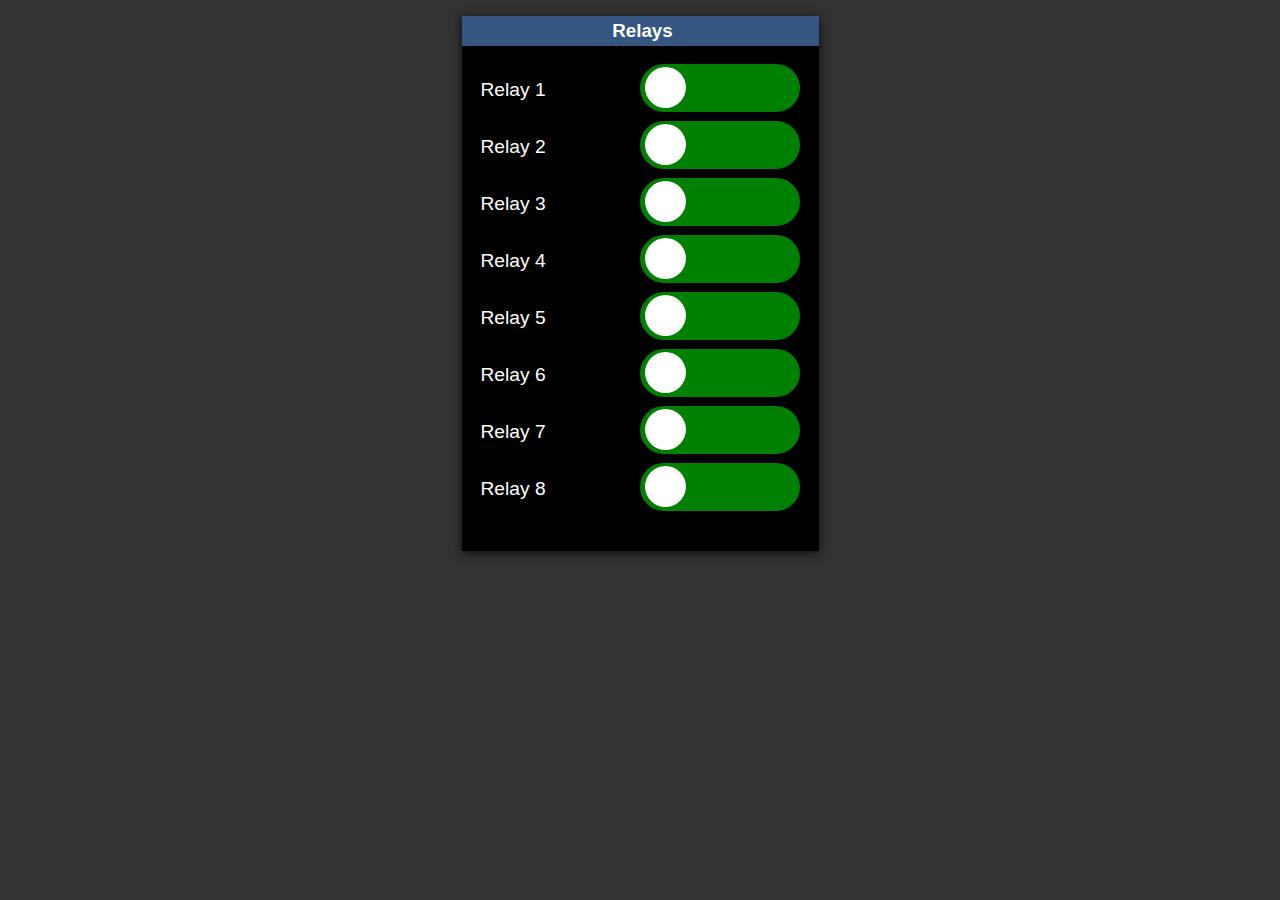
<file: main/relay_gpio/html/index.html>
<!DOCTYPE html>
<html lang="en">
<head>
  <meta charset="utf-8">
  <meta name="viewport" content="width=device-width, initial-scale=1">
  <!-- meta http-equiv="Content-Security-Policy" content="connect-src 'self'"-->
  <title>Relays</title>
  <link rel="stylesheet" href="relay.css">
  <script src="relay.js"></script>
</head>
<body>
	<div id="page-wrapper" title="xxx">
	<h3>Relays</h3>
		<table>
			<tbody>
			<tr><td class='tleft'>Relay 1</td><td class='tleft'>
				<label class="switch"><input class="chk relay" type="checkbox" alt=0 id='relay_0'><span class="slider round"></span></label></td></tr>
			<tr><td class='tleft'>Relay 2</td><td class='tleft'>
				<label class="switch"><input class="chk relay" type="checkbox" alt=1 id='relay_1'><span class="slider round"></span></label></td></tr>
			<tr><td class='tleft'>Relay 3</td><td class='tleft'>
				<label class="switch"><input class="chk relay" type="checkbox" alt=2 id='relay_2'><span class="slider round"></span></label></td></tr>
			<tr><td class='tleft'>Relay 4</td><td class='tleft'>
				<label class="switch"><input class="chk relay" type="checkbox" alt=3 id='relay_3'><span class="slider round"></span></label></td></tr>
			<tr><td class='tleft'>Relay 5</td><td class='tleft'>
				<label class="switch"><input class="chk relay" type="checkbox" alt=4 id='relay_4'><span class="slider round"></span></label></td></tr>
			<tr><td class='tleft'>Relay 6</td><td class='tleft'>
				<label class="switch"><input class="chk relay" type="checkbox" alt=5 id='relay_5'><span class="slider round"></span></label></td></tr>
			<tr><td class='tleft'>Relay 7</td><td class='tleft'>
				<label class="switch"><input class="chk relay" type="checkbox" alt=6 id='relay_6'><span class="slider round"></span></label></td></tr>
			<tr><td class='tleft'>Relay 8</td><td class='tleft'>
				<label class="switch"><input class="chk relay" type="checkbox" alt=7 id='relay_7'><span class="slider round"></span></label></td></tr>
			</tbody>
		</table>
		<ul id="messages"></ul>
		</div>
</body>
</html>
</file>
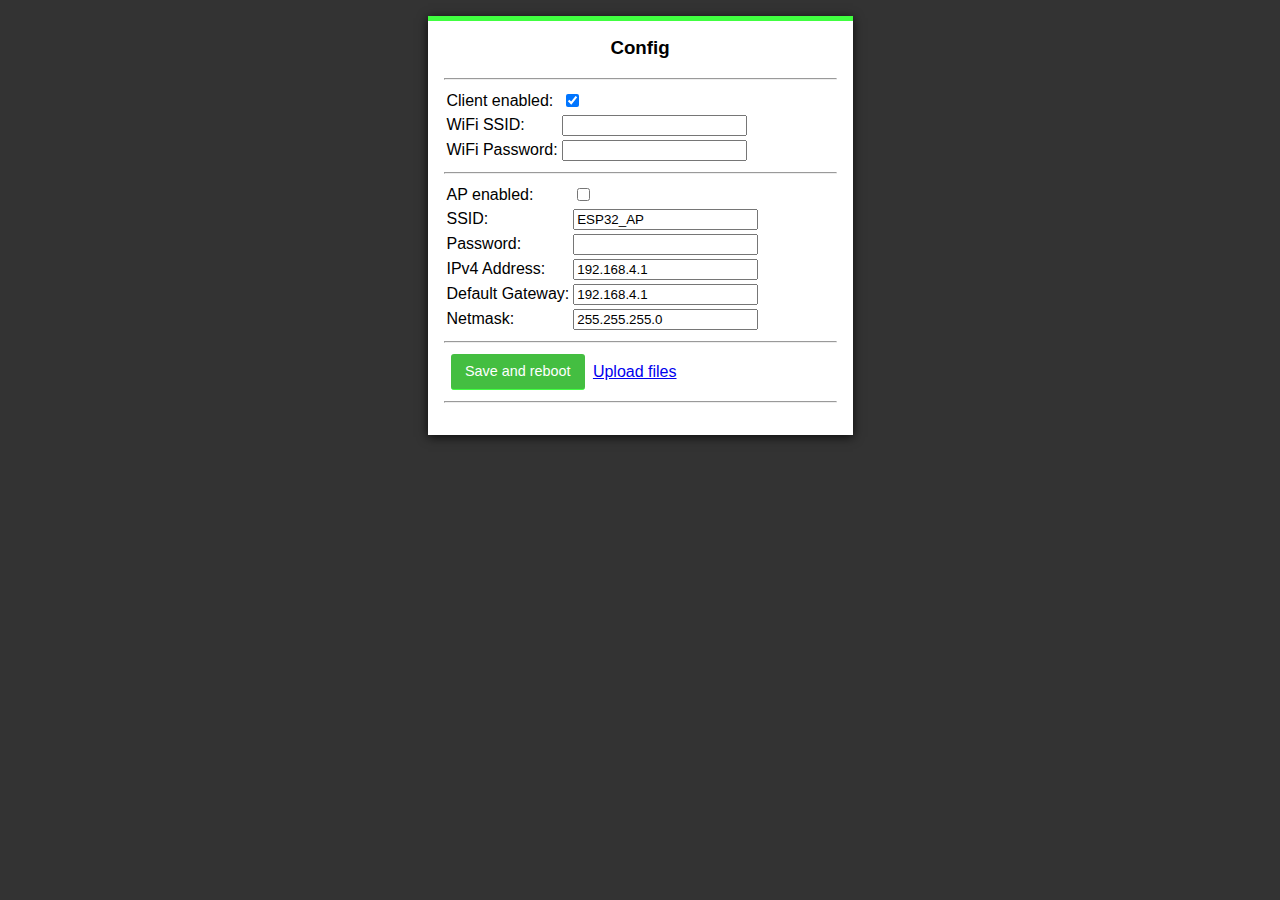
<file: main/config/html/config.html>
<!DOCTYPE html>
<html>
<head>
	<meta charset="UTF-8">
	<!-- meta http-equiv="Content-Security-Policy" content="connect-src 'self'" -->
	<title>Config</title>
  	<link rel="stylesheet" href="config.css">
  	<script src="config.js"></script>
</head>
<body>
	<div id="page-wrapper">
		<h3>Config</h3>
		<form id="config-form"action="#" method="post">
		<hr>
		<table>
			<tbody>
			<tr><td>Client enabled:</td><td><input class="cbox cli" id="enabled_cli" type="checkbox" checked="checked"></td></tr>
			<tr><td>WiFi SSID:</td><td><input type="text" id="ssid_cli" required/></td></tr>
			<tr><td>WiFi Password:</td><td><input type="password" id="passwd_cli" pattern=".{8,12}" required title="8 to 12 characters"/></td></tr>
			</tbody>
		</table>
		<hr>
		<table>
			<tbody>
			<tr><td>AP enabled:</td><td><input class="cbox ap" id="enabled_ap" type="checkbox"></td></tr>
			<tr><td>SSID:</td><td><input type="text" value="ESP32_AP" id="ssid_ap" /></td></tr>
			<tr><td>Password:</td><td><input type="password" value="" id="passwd_ap" pattern=".{8,12}" required title="8 to 12 characters"/></td></tr>
			<tr><td>IPv4 Address:</td><td><input type="text" value="192.168.4.1" id="ipadr_ap" /></td></tr>
			<tr><td>Default Gateway:</td><td><input type="text" value="192.168.4.1" id="gateway_ap" /></td></tr>
			<tr><td>Netmask:</td><td><input type="text" value="255.255.255.0" id="netmask_ap" /></td></tr>
			</tbody>
		</table>
		<hr>
		<table>
			<tbody>
			<tr><td><button type="submit">Save and reboot</button></td><td><a href="upload.html">Upload files</a></td></tr>
			</tbody>
		</table>
		</form>
		<hr>
		<ul id="messages"></ul>
	</div>
</body>
</html>
</file>
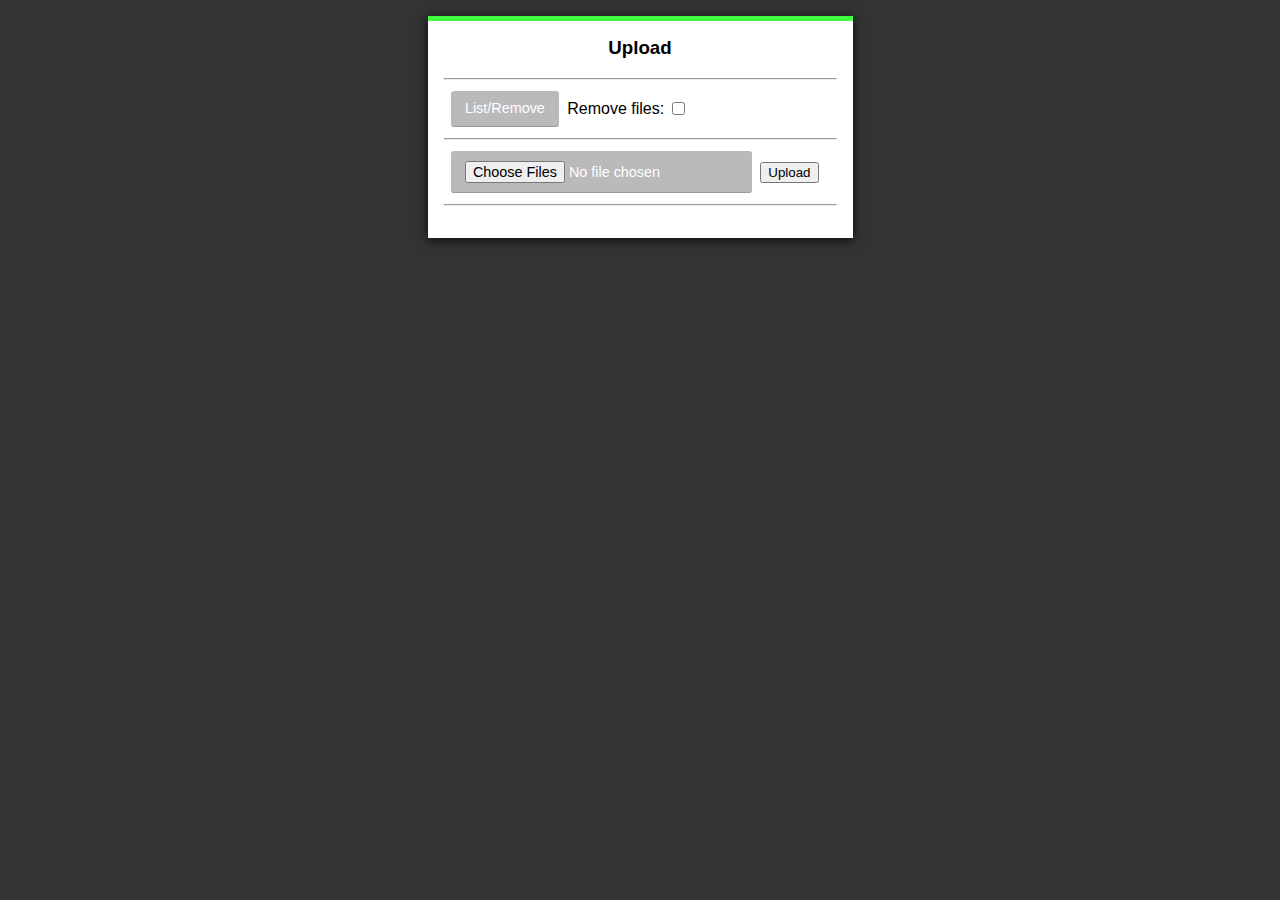
<file: main/config/html/upload.html>
<!DOCTYPE html>
<html>
<head>
	<meta charset="UTF-8">
	<!-- meta http-equiv="Content-Security-Policy" content="connect-src 'self'" -->
	<title>Config</title>
  	<link rel="stylesheet" href="config.css">
  	<script src="config.js"></script>
</head>
<body>
	<div id="page-wrapper">
		<h3>Upload</h3>
		<form id="config-form" action="#" method="post">
		<hr>
		<table>
			<tbody>
			<tr>
			<td><button type="button" id="list_rem">List/Remove</button></td>
			<td>Remove files:</td><td><input id="del_fat_files" type="checkbox"></td>
			</tr>
			</tbody>
		</table>
		</form>
		<hr>
		<form method="post" action="/" enctype="multipart/form-data">
		<table>
			<tbody>
			<tr><td><input type="file" id="files" name="files[]" multiple /></td><td><input type="submit" value="Upload"/></td></tr>
			</tbody>
		</table>
		</form>
		<hr>
		<ul id="messages"></ul>
	</div>
</body>
</html>
</file>
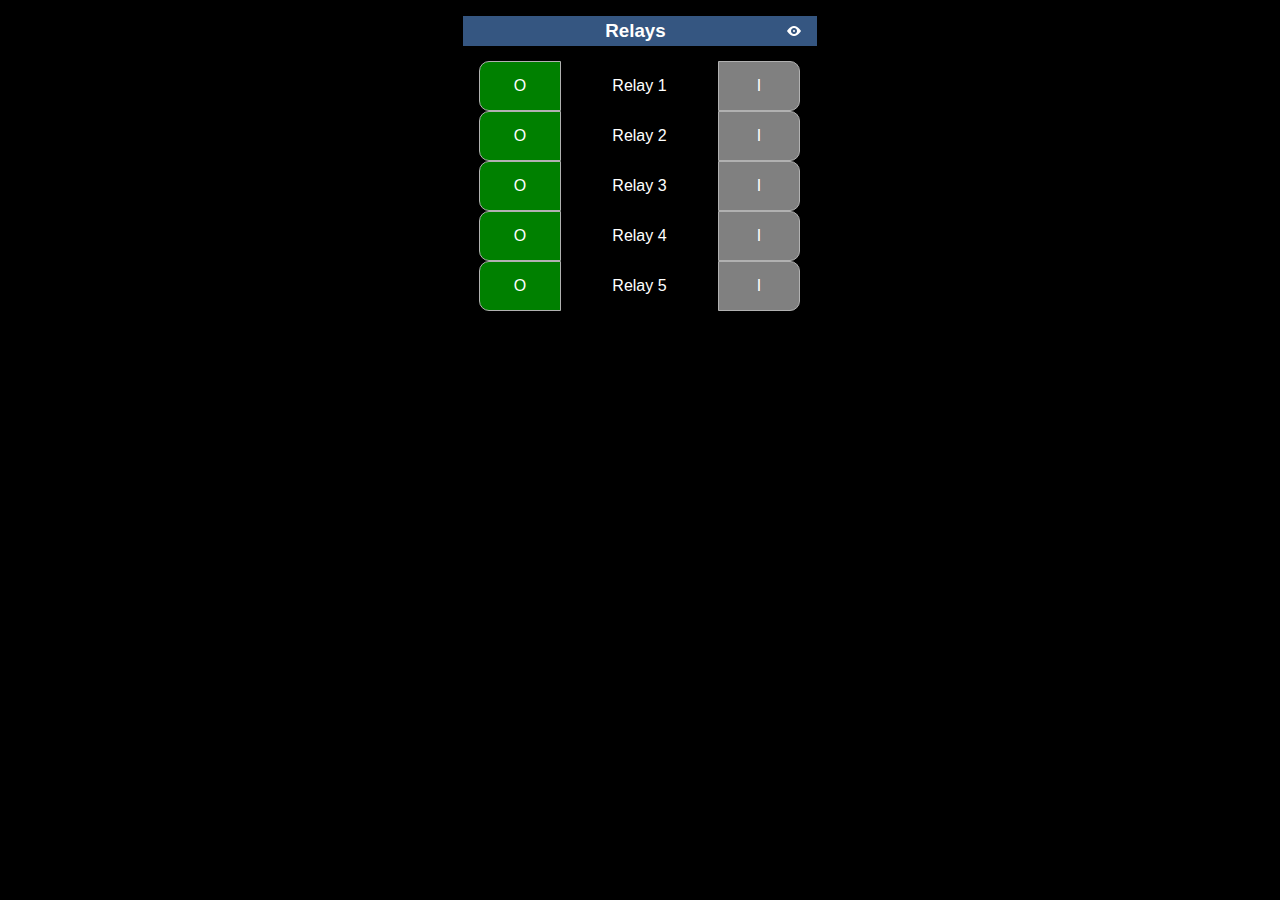
<file: main/relay_gpio/html/r1.html>
<!DOCTYPE html>
<html lang="en">
<head>
  <meta charset="utf-8">
  <meta name="viewport" content="width=device-width, initial-scale=1">
  <!-- meta http-equiv="Content-Security-Policy" content="connect-src 'self'"-->
  <title>Relays</title>
  <link rel="stylesheet" href="r1.css">
  <script src="r1.js"></script>
</head>
<body>
	<div id="parent">
	   <h3>Relays<img src="eye-white.png" id="eye"/></h3>
       <input class="relay" type="radio" data-rno="0" data-rtype="0" id="relay_0" name="relay_0" checked><label class="tab label-off" for="relay_0">O</label>
       <input type="radio" id="relay_1_2" name="relay_0" disabled><label class="tab label-text" for="relay_1_2">Relay 1</label>
       <input class="relay" type="radio" data-rno="0" data-rtype="0" id="relay_1" name="relay_0"><label class="tab label-on" for="relay_1">I</label>
	   <br>
       <input class="relay" type="radio" data-rno="1" data-rtype="0" id="relay_2" name="relay_1" checked><label class="tab label-off" for="relay_2">O</label>
       <input type="radio" id="relay_2_2" name="relay_1" disabled><label class="tab label-text" for="relay_2_2">Relay 2</label>
       <input class="relay" type="radio" data-rno="1" data-rtype="0" id="relay_3" name="relay_1"><label class="tab label-on" for="relay_3">I</label>
	   <br>
       <input class="relay" type="radio" data-rno="2" data-rtype="0" id="relay_4" name="relay_2" checked><label class="tab label-off" for="relay_4">O</label>
       <input type="radio" id="relay_3_2" name="relay_2" disabled><label class="tab label-text" for="relay_3_2">Relay 3</label>
       <input class="relay" type="radio" data-rno="2" data-rtype="0" id="relay_5" name="relay_2"><label class="tab label-on" for="relay_5">I</label>
	   <br>
       <input class="relay" type="radio" data-rno="3" data-rtype="1" id="relay_6" name="relay_3" checked><label class="tab label-off" for="relay_6">O</label>
       <input type="radio" id="relay_4_2" name="relay_3" disabled><label class="tab label-text" for="relay_4_2">Relay 4</label>
       <input class="relay" type="radio" data-rno="3" data-rtype="1" id="relay_7" name="relay_3"><label class="tab label-on" for="relay_7">I</label>
	   <br>
       <input class="relay" type="radio" data-rno="4" data-rtype="1" id="relay_8" name="relay_4" checked><label class="tab label-off" for="relay_8">O</label>
       <input type="radio" id="relay_5_2" name="relay_4" disabled><label class="tab label-text" for="relay_5_2">Relay 5</label>
       <input class="relay" type="radio" data-rno="4" data-rtype="1" id="relay_9" name="relay_4"><label class="tab label-on" for="relay_9">I</label>
	   <ul id="messages"></ul>
	</div> 
 </body>
</html>
</file>
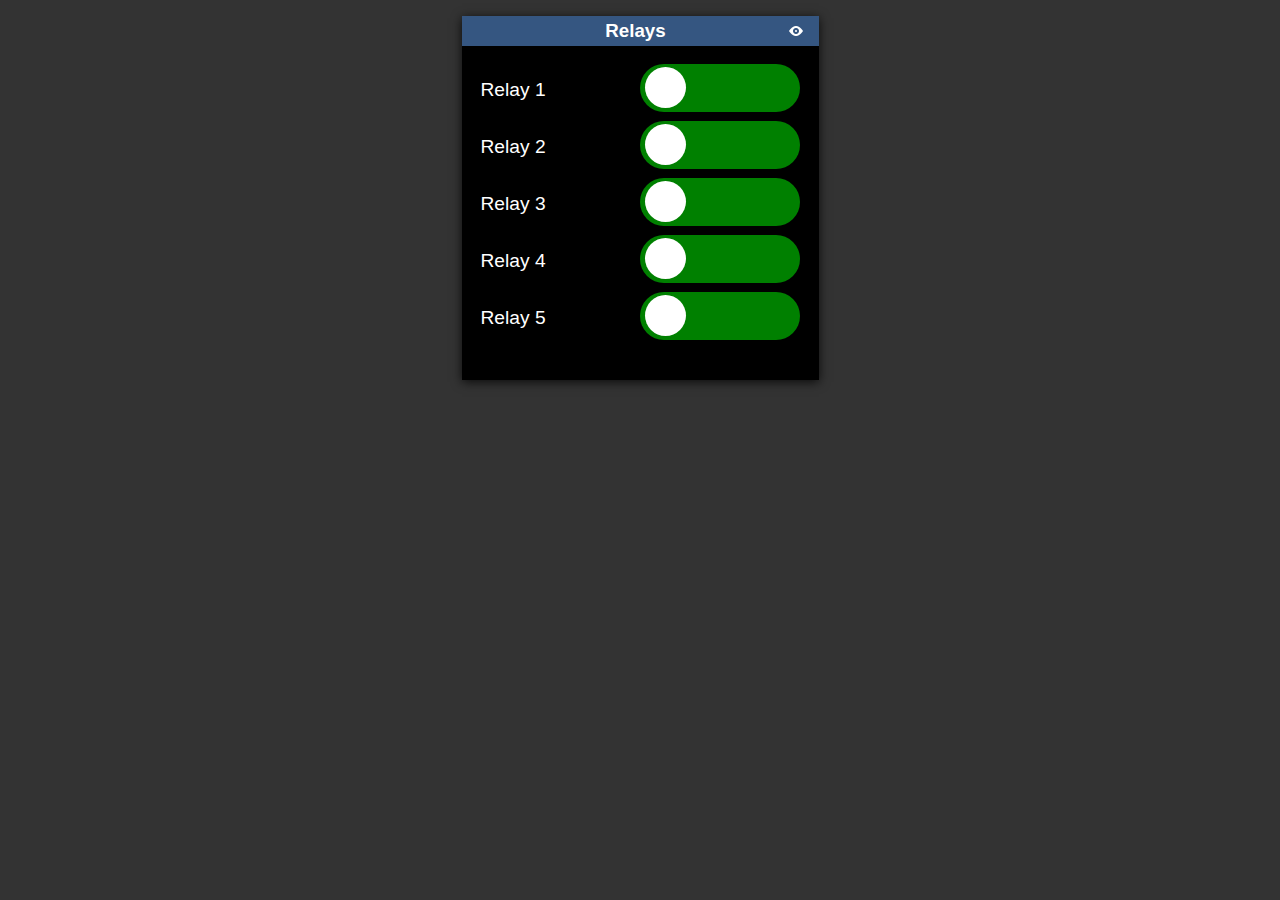
<file: main/relay_gpio/html/r2.html>
<!DOCTYPE html>
<html lang="en">
<head>
  <meta charset="utf-8">
  <meta name="viewport" content="width=device-width, initial-scale=1">
  <!-- meta http-equiv="Content-Security-Policy" content="connect-src 'self'"-->
  <title>Relays</title>
  <link rel="stylesheet" href="r2.css">
  <script src="r2.js"></script>
</head>
<body>
	<div id="page-wrapper">
	<h3>Relays<img src="eye-white.png" id="eye"/></h3>
		<table>
			<tbody>
			<tr><td class='tleft'>Relay 1</td><td class='tleft'>
				<label class="switch"><input class="chk relay" type="checkbox" data-rno="0" data-rtype="0" id='relay_0'><span class="slider round"></span></label></td></tr>
			<tr><td class='tleft'>Relay 2</td><td class='tleft'>
				<label class="switch"><input class="chk relay" type="checkbox" data-rno="1" data-rtype="0" id='relay_1'><span class="slider round"></span></label></td></tr>
			<tr><td class='tleft'>Relay 3</td><td class='tleft'>
				<label class="switch"><input class="chk relay" type="checkbox" data-rno="2" data-rtype="0" id='relay_2'><span class="slider round"></span></label></td></tr>
			<tr><td class='tleft'>Relay 4</td><td class='tleft'>
				<label class="switch"><input class="chk relay" type="checkbox" data-rno="3" data-rtype="0" id='relay_3'><span class="slider round"></span></label></td></tr>
			<tr><td class='tleft'>Relay 5</td><td class='tleft'>
				<label class="switch"><input class="chk relay" type="checkbox" data-rno="4" data-rtype="1" id='relay_4'><span class="slider round"></span></label></td></tr>
			</tbody>
		</table>
		<ul id="messages"></ul>
		</div>
</body>
</html>
</file>
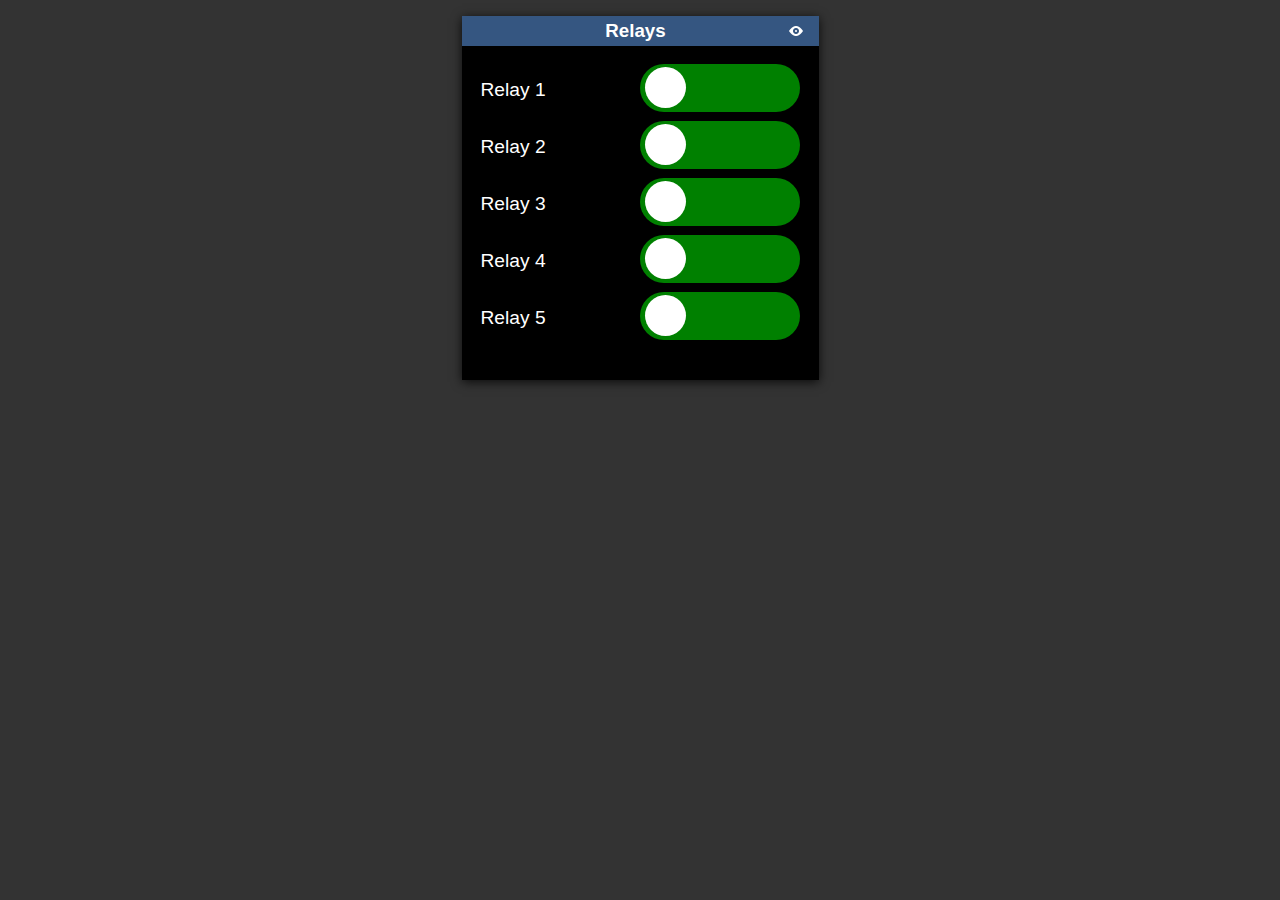
<file: main/relay_gpio/html/relay.html>
<!DOCTYPE html>
<html lang="en">
<head>
  <meta charset="utf-8">
  <meta name="viewport" content="width=device-width, initial-scale=1">
  <!-- meta http-equiv="Content-Security-Policy" content="connect-src 'self'"-->
  <title>Relays</title>
  <link rel="stylesheet" href="relay.css">
  <script src="relay.js"></script>
</head>
<body>
	<div id="page-wrapper">
	<h3>Relays<img src="eye-white.png" id="eye"/></h3>
		<table>
			<tbody>
			<tr><td class='tleft'>Relay 1</td><td class='tleft'>
				<label class="switch"><input class="chk relay" type="checkbox" data-rno="0" data-rtype="0" id='relay_0'><span class="slider round"></span></label></td></tr>
			<tr><td class='tleft'>Relay 2</td><td class='tleft'>
				<label class="switch"><input class="chk relay" type="checkbox" data-rno="1" data-rtype="0" id='relay_1'><span class="slider round"></span></label></td></tr>
			<tr><td class='tleft'>Relay 3</td><td class='tleft'>
				<label class="switch"><input class="chk relay" type="checkbox" data-rno="2" data-rtype="0" id='relay_2'><span class="slider round"></span></label></td></tr>
			<tr><td class='tleft'>Relay 4</td><td class='tleft'>
				<label class="switch"><input class="chk relay" type="checkbox" data-rno="3" data-rtype="0" id='relay_3'><span class="slider round"></span></label></td></tr>
			<tr><td class='tleft'>Relay 5</td><td class='tleft'>
				<label class="switch"><input class="chk relay" type="checkbox" data-rno="4" data-rtype="1" id='relay_4'><span class="slider round"></span></label></td></tr>
			</tbody>
		</table>
		<!-- 
		<table>
			<tbody>
			<tr><td class='tleft'>Relay 5</td><td class='tleft'>
			    <input type="radio" class="radioswitch" name="x" value="y" id="y" /></td>
			    <td><input type="radio" class="radioswitch" name="x" value="z" id="z" /></td>
			</tbody>
		</table> -->
		<ul id="messages"></ul>
		</div>
</body>
</html>
</file>
<file: main/relay_gpio/html/relay.css>
html {font-family: Helvetica, Arial, sans-serif;font-size: 100%; background: #333; color: white;}

#page-wrapper { width: 325px; background: #000; padding: 1em; margin: 1em auto;
  border-top: 30px solid #355681; box-shadow: 0 2px 10px rgba(0,0,0,0.8); bo;}

h3{
    margin-top:-42px;
    margin-left:5px;
    text-align: center;
}

#message-form { margin-top: 1.5rem;}

table { width: 100%;}
.tleft {width:50%; font-size: larger} 
.tright {width:50%} 

/* The switch - the box around the slider */
.switch { position: relative; display: inline-block; width: 160px; height: 48px;}

/* Hide default HTML checkbox */
.switch input {display:none;}

/* The slider */
.slider { position: absolute; cursor: pointer; top: 0; left: 0; right: 0; bottom: 0; background-color: #008000;
  -webkit-transition: .4s; transition: .4s;}

.slider:before { position: absolute; content:''; color:black; height: 41px; width: 41px; left: 5px;
  bottom: 4px; background-color: #ffffff; -webkit-transition: .4s; transition: .4s;}

.slider.round { border-radius: 54px;}

.slider.round:before { border-radius: 50%;}

input:checked + .slider { background-color: #af4141;}

input:focus + .slider { box-shadow: 0 0 1px #af4141;}

input:checked + .slider:before { -webkit-transform: translateX(26px); -ms-transform: translateX(26px);
  transform: translateX(110px);}


/* The radioswitch - the box around the radiobox */
.radioswitch { position: relative; display: inline-block; width: 160px; height: 48px;}

/* Hide default HTML checkbox */
.radioswitch input {display:none;}

/* The slider */
.radioslider { position: absolute; cursor: pointer; top: 0; left: 0; right: 0; bottom: 0; background-color: #008000;
  -webkit-transition: .4s; transition: .4s;}

.radioslider:before { position: absolute; content:''; color:black; height: 41px; width: 41px; left: 5px;
  bottom: 4px; background-color: #ffffff; -webkit-transition: .4s; transition: .4s;}

.radioslider.round { border-radius: 54px;}

.radioslider.round:before { border-radius: 50%;}

input:checked + .radioslider { background-color: #af4141;}

input:focus + .radioslider { box-shadow: 0 0 1px #af4141;}

input:checked + .radioslider:before { -webkit-transform: translateX(26px); -ms-transform: translateX(26px);
  transform: translateX(110px);}


@-webkit-keyframes blink {
    10% {opacity: 1;}
    50% {opacity: 0;}
    10% {opacity: 1;}}
	
#eye{
	margin-top: 4px;
	float: right;
    -webkit-animation: blink 1s;
    -webkit-animation-iteration-count: infinite;
    -webkit-animation-play-state: paused;
}
</file>
<file: main/config/html/config.css>
*, *:before, *:after { -moz-box-sizing: border-box; -webkit-box-sizing: border-box; box-sizing: border-box; }

html { font-family: Helvetica, Arial, sans-serif; font-size: 100%; background: #333;}

#page-wrapper { width: 425px; background: #FFF; padding: 1em; margin: 1em auto; 
	border-top: 5px solid #41ff41; box-shadow: 0 2px 10px rgba(0,0,0,0.8);}

h3 {margin-top: 0; text-align: center;}

#status { font-size: 0.9rem; margin-bottom: 1rem;}

.open { color: green;}

.closed { color: red;}

.received {}

.sent { background-color: #F7F7F7;}

text {autocorrect:off; autocapitalize:none }

#message-form { margin-top: 1.5rem; }
button,input[type="file"] { display: inline-block; border-radius: 3px; border: none; font-size: 0.9rem; padding: 0.6rem 1em;
	color: white; margin: 0 0.25rem; text-align: center; background: #BABABA; border-bottom: 1px solid #999;}

button[type="submit"] { background: #44be41; border-bottom: 1px solid #41ff41;}

button:hover { opacity: 0.75; cursor: pointer;}
</file>
<file: main/relay_gpio/html/r1.css>
html {
	font-family: Helvetica, Arial, sans-serif;
	font-size: 100%;
	background: #000;
	color: white;
}

#parent {
	width: 322px;
	background: #000;
	padding: 1em;
	margin: 1em auto;
	border-top: 30px solid #355681;
	box-shadow: 0 2px 10px rgba(0, 0, 0, 0.8);
	bo;
}

h3 {
	margin-top: -42px;
	margin-left: 5px;
	text-align: center;
}

.tab {
	display: inline-block;
	height: 48px;
	line-height: 48px;
	position: relative;
	color: white;
	vertical-align: middle;
	text-align: center;
}

.label-on {
	background: gray;
	border-radius: 0px 10px 10px 0px;
	width: 80px;
	border: 1px solid #b1b1b1;
}

.label-text {
	background: black;
	width: 148px;
}

.label-off {
	background: gray;
	border-radius: 10px 0px 0px 10px;
	width: 80px;
	border: 1px solid #b1b1b1;
}

input:hover+.label-on {
	background: #838877;
}

input:hover+.label-off {
	background: #838877;
}

input:checked+.label-on {
	background-color: #bb0000;
}

input:checked+.label-off {
	background-color: #008000;
}

input[type="radio"] {
	display: none;
}

@-webkit-keyframes blink {
    10% {opacity: 1;}
    50% {opacity: 0;}
    10% {opacity: 1;}}
	
#eye {
	margin-top: 4px;
	float: right;
	-webkit-animation: blink 1s;
	-webkit-animation-iteration-count: infinite;
	-webkit-animation-play-state: paused;
}
</file>
<file: main/relay_gpio/html/r2.css>
html {font-family: Helvetica, Arial, sans-serif;font-size: 100%; background: #333; color: white;}

#page-wrapper { width: 325px; background: #000; padding: 1em; margin: 1em auto;
  border-top: 30px solid #355681; box-shadow: 0 2px 10px rgba(0,0,0,0.8); bo;}

h3{
    margin-top:-42px;
    margin-left:5px;
    text-align: center;
}

#message-form { margin-top: 1.5rem;}

table { width: 100%;}
.tleft {width:50%; font-size: larger} 
.tright {width:50%} 

/* The switch - the box around the slider */
.switch { position: relative; display: inline-block; width: 160px; height: 48px;}

/* Hide default HTML checkbox */
.switch input {display:none;}

/* The slider */
.slider { position: absolute; cursor: pointer; top: 0; left: 0; right: 0; bottom: 0; background-color: #008000;
  -webkit-transition: .4s; transition: .4s;}

.slider:before { position: absolute; content:''; color:black; height: 41px; width: 41px; left: 5px;
  bottom: 4px; background-color: #ffffff; -webkit-transition: .4s; transition: .4s;}

.slider.round { border-radius: 54px;}

.slider.round:before { border-radius: 50%;}

input:checked + .slider { background-color: #af4141;}

input:focus + .slider { box-shadow: 0 0 1px #af4141;}

input:checked + .slider:before { -webkit-transform: translateX(26px); -ms-transform: translateX(26px);
  transform: translateX(110px);}


/* The radioswitch - the box around the radiobox */
.radioswitch { position: relative; display: inline-block; width: 160px; height: 48px;}

/* Hide default HTML checkbox */
.radioswitch input {display:none;}

/* The slider */
.radioslider { position: absolute; cursor: pointer; top: 0; left: 0; right: 0; bottom: 0; background-color: #008000;
  -webkit-transition: .4s; transition: .4s;}

.radioslider:before { position: absolute; content:''; color:black; height: 41px; width: 41px; left: 5px;
  bottom: 4px; background-color: #ffffff; -webkit-transition: .4s; transition: .4s;}

.radioslider.round { border-radius: 54px;}

.radioslider.round:before { border-radius: 50%;}

input:checked + .radioslider { background-color: #af4141;}

input:focus + .radioslider { box-shadow: 0 0 1px #af4141;}

input:checked + .radioslider:before { -webkit-transform: translateX(26px); -ms-transform: translateX(26px);
  transform: translateX(110px);}


@-webkit-keyframes blink {
    10% {opacity: 1;}
    50% {opacity: 0;}
    10% {opacity: 1;}}
	
#eye{
	margin-top: 4px;
	float: right;
    -webkit-animation: blink 1s;
    -webkit-animation-iteration-count: infinite;
    -webkit-animation-play-state: paused;
}
</file>
